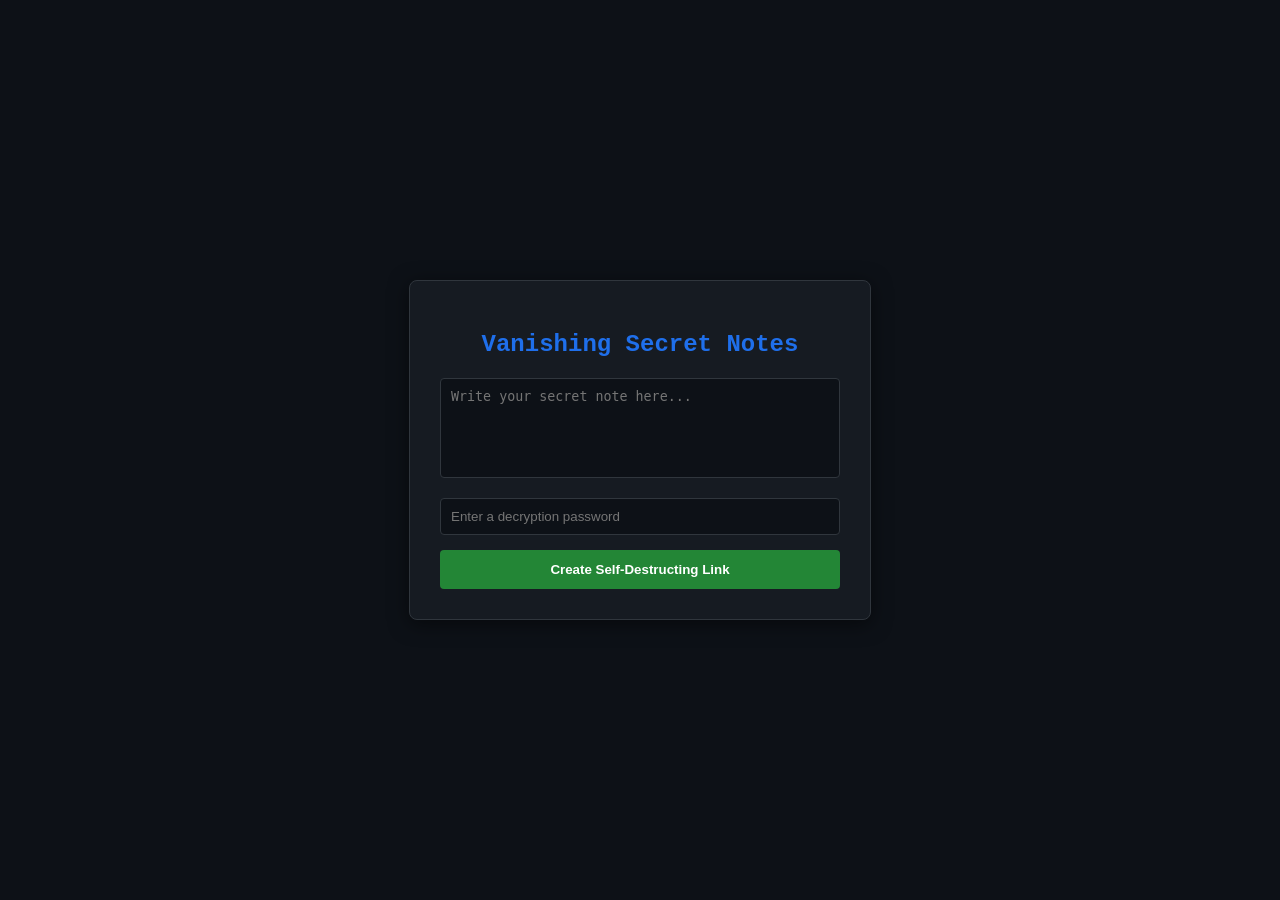
<file: index.html>
<!DOCTYPE html>
<html lang="en">
<head>
  <meta charset="UTF-8">
  <meta name="viewport" content="width=device-width, initial-scale=1.0">
  <title>Vanishing Secret Notes</title>
  <link rel="stylesheet" href="style.css">
</head>
<body>
  <div class="container">
    <h2>Vanishing Secret Notes</h2>
    <textarea id="note-text" placeholder="Write your secret note here..."></textarea>
    <input type="password" id="note-password" placeholder="Enter a decryption password">
    <button id="burn-btn">Create Self-Destructing Link</button>
    
    <div id="link-output" class="hidden">
      <p>Share this secret link (It will work ONLY ONCE):</p>
      <input type="text" id="share-url" readonly onclick="this.select()">
    </div>
  </div>
  <script src="app.js"></script>
</body>
</html>
</file>
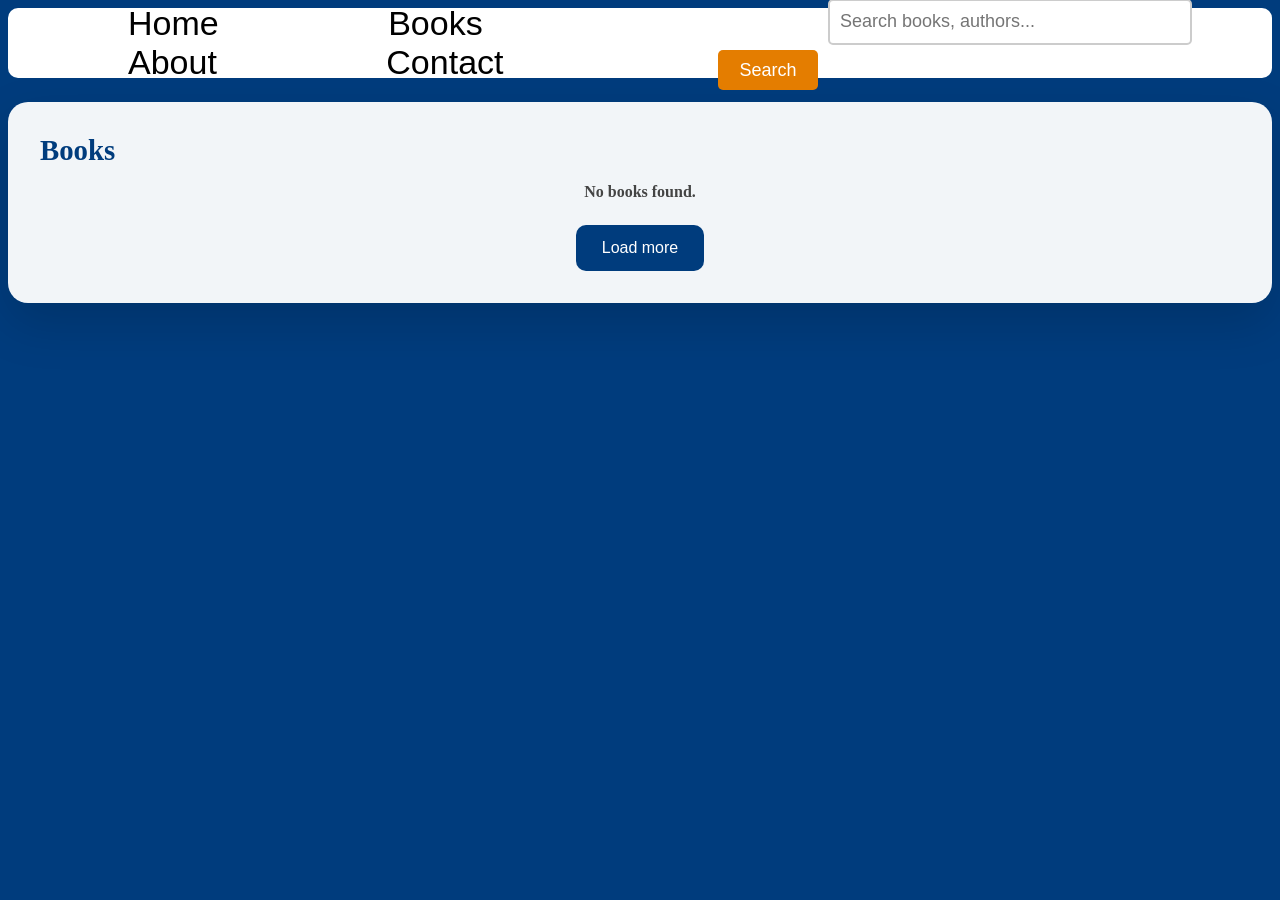
<file: Book.html>
<!DOCTYPE html>
<html lang="en">
<head>
    <meta charset="UTF-8">
    <meta name="viewport" content="width=device-width, initial-scale=1.0">
    <title>BookShop-ForYou</title>
    <link rel="stylesheet" href="Book.css">
</head>
<body>




    
    <nav id="navbar">
        <ul>
            <a href="Book.html">Home</a>
            <a href="#">Books</a>
            <a href="#">About</a>
            <a href="#">Contact</a>
        </ul>
        <div class="search-container">
            <input type="text" placeholder="Search books, authors..." id="search" autocomplete="off">
            <button id="searchButton">Search</button>
            <ul id="searchSuggestions" class="search-suggestions" hidden></ul>
        </div>
    </nav>


    <main class="content">
        <section class="results-panel">
            <div class="results-heading">
                <h2>Books</h2>
                <p id="resultCount" style="display:none;"></p>
            </div>
            <ul id="bookList" class="book-list" aria-live="polite"></ul>
            <button id="loadMoreButton" class="load-more">Load more</button>
        </section>

        <section class="results-panel" id="relatedBooksSection" style="display: none; margin-top: 3rem;">
            <div class="results-heading">
                <h2>Related Books</h2>
            </div>
            <ul id="relatedBooksList" class="book-list" aria-live="polite"></ul>
        </section>
    </main>

<script src="Book.js"></script>
    </body>
</html>
</file>
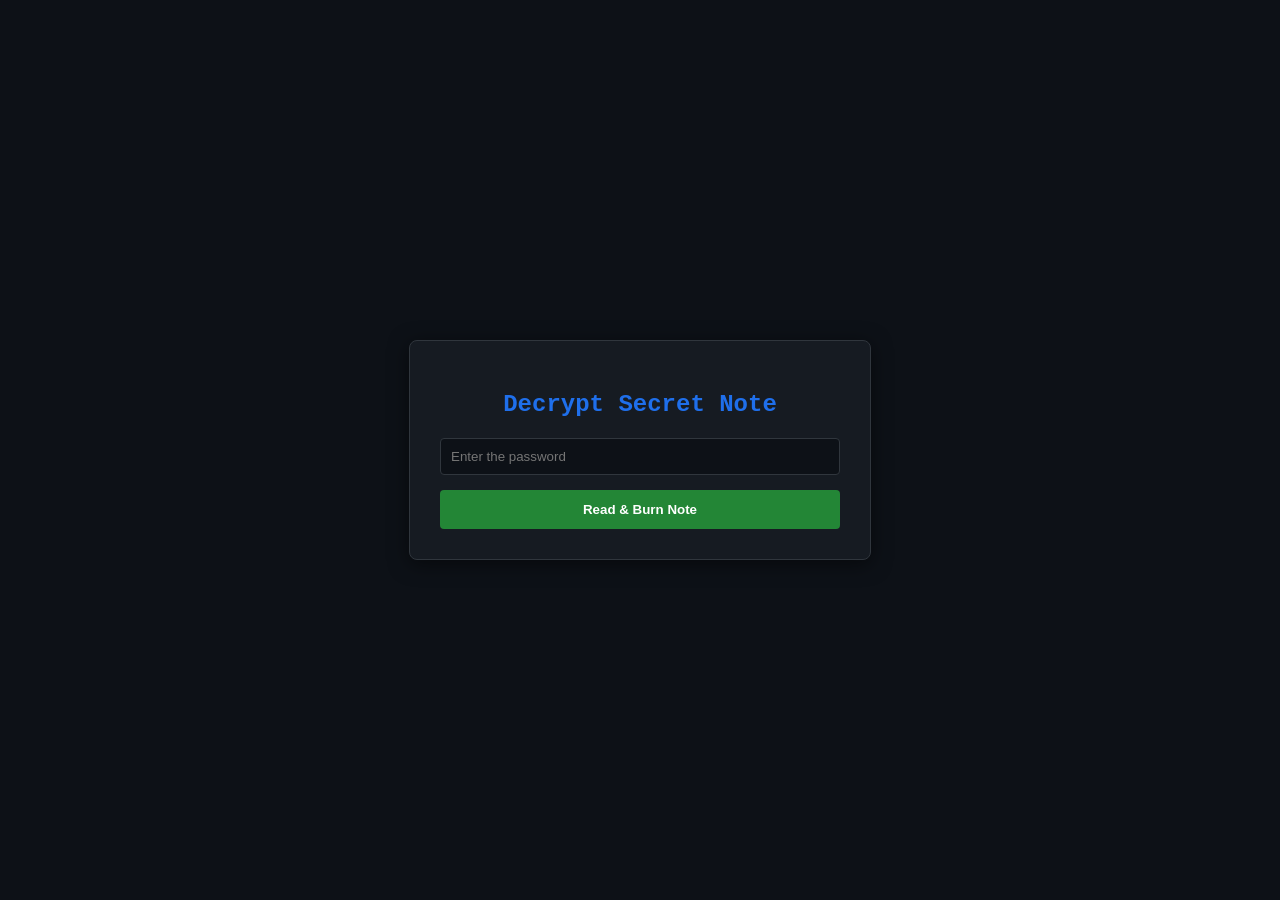
<file: view.html>
<!DOCTYPE html>
<html lang="en">
<head>
  <meta charset="UTF-8">
  <meta name="viewport" content="width=device-width, initial-scale=1.0">
  <title>Decrypt Secret Note</title>
  <link rel="stylesheet" href="style.css">
</head>
<body>
  <div class="container">
    <h2> Decrypt Secret Note</h2>
    <div id="password-area">
      <input type="password" id="decrypt-password" placeholder="Enter the password">
      <button id="view-btn">Read & Burn Note</button>
    </div>
    
    <div id="secret-content" class="hidden">
      <h3>💥 This note has been destroyed from the server:</h3>
      <div id="decrypted-text"></div>
    </div>
  </div>
  <script src="app.js"></script>
</body>
</html>
</file>
<file: style.css>
body {
  font-family: 'Courier New', Courier, monospace;
  background-color: #0d1117;
  color: #58a6ff;
  display: flex;
  justify-content: center;
  align-items: center;
  height: 100vh;
  margin: 0;
}
.container {
  background-color: #161b22;
  border: 1px solid #30363d;
  padding: 30px;
  border-radius: 8px;
  width: 400px;
  box-shadow: 0 4px 20px rgba(0,0,0,0.5);
}
h2 { text-align: center; color: #1f6feb; }
textarea, input {
  width: 100%;
  padding: 10px;
  margin-bottom: 15px;
  background-color: #0d1117;
  border: 1px solid #30363d;
  color: #c9d1d9;
  border-radius: 4px;
  box-sizing: border-box;
}
textarea { height: 100px; resize: none; }
button {
  width: 100%;
  padding: 12px;
  background-color: #238636;
  border: none;
  color: white;
  font-weight: bold;
  border-radius: 4px;
  cursor: pointer;
}
button:hover { background-color: #2ea043; }
.hidden { display: none; }
#decrypted-text {
  background: #21262d;
  padding: 15px;
  border-radius: 4px;
  color: #ff7b72;
  white-space: pre-wrap;
}
</file>
<file: Book.css>
body{
    background-color: #003c7d;
    scrollbar-width: none;
}

body::-webkit-scrollbar {
    display: none;
}

#navbar{
    background-color: white;
    width: 100%;
    height: 70px;
    max-width: 100%;
    min-height:20px ;
    color: black;
    font-size: 34px;
    font-family:'Franklin Gothic Medium', 'Arial Narrow', Arial, sans-serif;
    font-weight:500;
    display: inline-flex;
    align-items: center;
    justify-content: left;
    border-radius:10px;
}

a {
    text-decoration: none;
    color: black;
    margin: 0 80px;
    display: inline-block; 
    transition: transform 0.4s ease, color 0.3s ease; 
}

a:hover {
    color: #e47d00;
    transform: scale(1.1);
}

#search{
    width: 340px;
    height: 22px;
    border: 2px solid #ccc;
    border-radius: 5px;
    padding: 10px;
    margin: 0 80px;
    font-size: 18px;
    transition: all 0.3s ease;
}

#search:focus {
    border-color: #e47d00;
    box-shadow: 0 0 8px rgba(228, 125, 0, 0.3);
    outline: none;
}
#searchButton{
    margin-left:-30px;
    width: 100px;
    height: 40px;
    background-color: #e47d00;
    color: white;
    border: none;
    border-radius: 5px;
    cursor: pointer;
    font-size: 18px;
    transition: background-color 0.3s ease, transform 0.3s ease;
}
#searchButton:hover{
    background-color: #ff9c33;
    transform: scale(1.1);
}

.search-container {
    position: relative;
}

.search-suggestions {
    position: absolute;
    top: 100%;
    left: 80px;
    right: auto;
    width: 340px;
    background: white;
    border: 2px solid #e47d00;
    border-top: none;
    border-radius: 0 0 5px 5px;
    list-style: none;
    margin: 0;
    padding: 0;
    max-height: 300px;
    overflow-y: auto;
    z-index: 1000;
    box-shadow: 0 8px 16px rgba(0, 0, 0, 0.1);
}

.search-suggestions:not([hidden]) {
    display: block;
    animation: slideDown 0.2s ease;
}

@keyframes slideDown {
    from {
        opacity: 0;
        transform: translateY(-10px);
    }
    to {
        opacity: 1;
        transform: translateY(0);
    }
}

.search-suggestion-item {
    padding: 12px 16px;
    border-bottom: 1px solid #f0f0f0;
    cursor: pointer;
    transition: background-color 0.2s ease, color 0.2s ease;
    color: #333;
    font-size: 14px;
}

.search-suggestion-item:hover,
.search-suggestion-item.selected {
    background-color: #f5f5f5;
    color: #e47d00;
    padding-left: 20px;
}

.search-suggestion-item:last-child {
    border-bottom: none;
}

.search-suggestion-item strong {
    color: #003c7d;
    font-weight: 600;
}

.search-suggestion-category {
    padding: 8px 16px;
    background-color: #f9f9f9;
    font-size: 12px;
    font-weight: 700;
    color: #666;
    text-transform: uppercase;
    border-bottom: 1px solid #e0e0e0;
}

.content{
    width: 100%;
    margin: 24px auto;
    color: #f5f5f5;
}

.results-panel{
    background: rgba(255,255,255,0.95);
    border-radius: 20px;
    padding: 32px;
    box-shadow: 0 20px 50px rgba(0,0,0,0.15);
    overflow: hidden;
}

.results-heading{
    display: flex;
    align-items: baseline;
    justify-content: space-between;
    gap: 20px;
    margin-bottom: 16px;
}

.results-heading h2{
    margin: 0;
    color: #003c7d;
    font-size: 1.8rem;
}

.results-heading p{
    margin: 0;
    color: #555;
    font-size: 0.98rem;
    animation: fadeIn 0.3s ease;
}

@keyframes fadeIn {
    from {
        opacity: 0;
    }
    to {
        opacity: 1;
    }
}

.book-list{
    list-style: none;
    margin: 0;
    padding: 0;
    display: grid;
    grid-template-columns: repeat(auto-fit, minmax(280px, 1fr));
    gap: 3rem;
}

#relatedBooksList {
    grid-template-columns: repeat(auto-fit, minmax(220px, 1fr));
    gap: 2rem;
}

#relatedBooksList .brutalist-card__cover,
#relatedBooksList .brutalist-card__cover-placeholder {
    height: 300px;
}

#relatedBooksList .brutalist-card {
    padding: 1rem;
}

#relatedBooksList .brutalist-card__message {
    font-size: 0.8rem;
}

#relatedBooksList .brutalist-card__button {
    padding: 0.75rem 1.5rem;
    font-size: 0.9rem;
}

.brutalist-card {
  width: 100%;
  border: 4px solid #000;
  background-color: #fff;
  padding: 1.5rem;

  font-family: "Arial", sans-serif;
  display: flex;
  flex-direction: column;
}

.brutalist-card__cover {
  width: 100%;
  height: 380px;
  object-fit: cover;
  margin-bottom: 1.5rem;
  border: none;
  box-shadow: 0 12px 30px rgba(0, 0, 0, 0.3);
  transition: all 0.3s ease;
  display: block;
}

.brutalist-card__cover:hover {
  transform: translateY(-4px);
  box-shadow: 0 20px 40px rgba(0, 0, 0, 0.4);
}

.brutalist-card__cover-placeholder {
  width: 100%;
  height: 380px;
  background-color: #e8eef8;
  display: flex;
  align-items: center;
  justify-content: center;
  margin-bottom: 1.5rem;
  border: none;
  color: #888;
  font-weight: 600;
  font-size: 0.85rem;
  box-shadow: 0 12px 30px rgba(0, 0, 0, 0.3);
}

.brutalist-card__header {
  display: flex;
  align-items: center;
  gap: 1rem;
  margin-bottom: 1rem;
  border-bottom: 2px solid #000;
  padding-bottom: 1rem;
}

.brutalist-card__icon {
  flex-shrink: 0;
  display: flex;
  align-items: center;
  justify-content: center;
  background-color: #000;
  padding: 0.5rem;
}

.brutalist-card__icon svg {
  height: 1.3rem;
  width: 1.3rem;
  fill: #fff;
}

.brutalist-card__alert {
  font-weight: 900;
  color: #000;
  font-size: 1.25rem;
  text-transform: uppercase;
  flex: 1;
  overflow: hidden;
  text-overflow: ellipsis;
  white-space: nowrap;
}

.brutalist-card__message {
  margin-top: 0.75rem;
  color: #000;
  font-size: 0.9rem;
  line-height: 1.4;
  padding-bottom: 1rem;
  font-weight: 600;
  overflow: hidden;
  text-overflow: ellipsis;
  display: -webkit-box;
  -webkit-line-clamp: 3;
  -webkit-box-orient: vertical;
  max-height: 4.5em;
}

.brutalist-card__description {
  margin-top: 0.75rem;
  color: #000;
  font-size: 0.85rem;
  line-height: 1.3;
  overflow: hidden;
  text-overflow: ellipsis;
  display: -webkit-box;
  -webkit-line-clamp: 2;
  -webkit-box-orient: vertical;
  max-height: 2.8em;
}

.brutalist-card__actions {
  margin-top: 1.2rem;
  display: flex;
  flex-direction: column;
  gap: 1rem;
  align-items: center;
}

.brutalist-card__button {
  display: flex;
  align-items: center;
  justify-content: center;
  padding: 1rem 2rem;
  text-align: center;
  font-size: 1rem;
  font-weight: 700;
  text-transform: uppercase;
  letter-spacing: 1px;
  border: 3px solid #000;
  background-color: #fff;
  color: #000;
  position: relative;
  transition: all 0.2s ease;
  box-shadow: 6px 6px 0 #000;
  overflow: hidden;
  text-decoration: none;
  cursor: pointer;
  border-radius: 2px;
  width: 90%;
  max-width: 180px;
}

.brutalist-card__button--read {
  background-color: #000;
  color: #fff;
}

.brutalist-card__button::before {
  content: "";
  position: absolute;
  top: 0;
  left: -100%;
  width: 100%;
  height: 100%;
  background: linear-gradient(
    120deg,
    transparent,
    rgba(255, 255, 255, 0.3),
    transparent
  );
  transition: all 0.6s;
}

.brutalist-card__button:hover::before {
  left: 100%;
}

.brutalist-card__button:hover {
  transform: translate(-2px, -2px);
  box-shadow: 8px 8px 0 #000;
  font-weight: 900;
}

.brutalist-card__button--mark:hover {
  background: linear-gradient(135deg, #296fbb, #3d89d6);
  border-color: #1a4a7f;
  color: #fff;
  box-shadow: 8px 8px 0 #0d2847;
}

.brutalist-card__button--read:hover {
  background: linear-gradient(135deg, #30d602, #4cff28);
  border-color: #009703;
  color: #000000;
  box-shadow: 8px 8px 0 #00662e;
}

.brutalist-card__button:active {
  transform: translate(3px, 3px);
  box-shadow: 2px 2px 0 #000;
}

.book-card.no-results{
    text-align: center;
    font-weight: 600;
    color: #444;
}

.load-more{
    display: block;
    margin: 24px auto 0;
    padding: 14px 26px;
    background: #003c7d;
    border: none;
    color: white;
    border-radius: 10px;
    cursor: pointer;
    font-size: 1rem;
    transition: background-color 0.3s ease, transform 0.2s ease;
}

.load-more:hover{
    background: #0065c8;
    transform: translateY(-1px);
}

.book-modal {
    display: none;
    position: fixed;
    top: 0;
    left: 0;
    width: 100%;
    height: 100%;
    background-color: rgba(0, 0, 0, 0.7);
    z-index: 999999;
    align-items: center;
    justify-content: center;
    overflow-y: auto;
    scrollbar-width: none;
}

.book-modal::-webkit-scrollbar {
    display: none;
}

.book-modal.active {
    display: flex;
}

.book-modal__content {
    background-color: #fff;
    border: 4px solid #000;
    border-radius: 10px;
    padding: 2rem;
    max-width: 600px;
    width: 90%;
    max-height: 90vh;
    overflow-y: auto;
    scrollbar-width: none;
    box-shadow: 0 20px 60px rgba(0, 0, 0, 0.3);
    position: relative;
}

.book-modal__content::-webkit-scrollbar {
    display: none;
}

.book-modal__close {
    position: absolute;
    top: 1rem;
    right: 1rem;
    background: none;
    border: 3px solid #000;
    font-size: 2rem;
    width: 50px;
    height: 50px;
    cursor: pointer;
    display: flex;
    align-items: center;
    justify-content: center;
    transition: all 0.2s ease;
    color: #000;
    font-weight: bold;
}

.book-modal__close:hover {
    background-color: #f0f0f0;
    transform: scale(1.1);
}

.book-modal__header {
    margin-bottom: 1.5rem;
    border-bottom: 3px solid #000;
    padding-bottom: 1rem;
}

.book-modal__header h2 {
    margin: 0;
    color: #003c7d;
    font-size: 1.8rem;
}

.book-modal__cover {
    width: 100%;
    max-width: 300px;
    margin: 1rem auto;
    display: block;
    border: 3px solid #000;
    border-radius: 5px;
}

.book-modal__info {
    margin: 1.5rem 0;
    padding: 1rem;
    background-color: #f9f9f9;
    border: 2px solid #000;
    border-radius: 5px;
}

.book-modal__info p {
    margin: 0.75rem 0;
    line-height: 1.6;
    font-size: 1rem;
}

.book-modal__description {
    margin-top: 1.5rem;
}

.book-modal__description h3 {
    color: #003c7d;
    border-bottom: 2px solid #000;
    padding-bottom: 0.5rem;
    margin-bottom: 1rem;
}

.book-modal__description p {
    line-height: 1.8;
    color: #333;
    font-size: 1rem;
}


@media (max-width: 600px) {
    #navbar{
        display: flex;
        flex-direction: column;
        align-items: stretch;
        height: auto;
        padding: 8px 12px;
        font-size: 16px;
        gap: 8px;
        border-radius: 8px;
    }

    #navbar ul{
        display: flex;
        flex-wrap: wrap;
        gap: 8px;
        padding: 0 4px;
        margin: 0;
        align-items: center;
    }

    a{
        margin: 0 8px;
        font-size: 14px;
    }

    .search-container{
        width: 100%;
        display: flex;
        gap: 8px;
        padding: 4px 0;
        box-sizing: border-box;
    }

    #search{
        width: 100%;
        margin: 0;
        font-size: 16px;
        height: 40px;
        padding: 8px;
    }

    #searchButton{
        margin-left: 0;
        width: 84px;
        height: 40px;
        font-size: 16px;
    }

    .search-suggestions{
        left: 0;
        width: calc(100%);
        box-sizing: border-box;
    }

    .content{
        margin: 12px;
    }

    .results-panel{
        padding: 16px;
        border-radius: 12px;
    }

    .results-heading h2{
        font-size: 1.25rem;
    }

    .book-list{
        gap: 1.25rem;
        grid-template-columns: repeat(auto-fit, minmax(180px, 1fr));
        justify-content: center;
    }

    .brutalist-card__cover,
    .brutalist-card__cover-placeholder{
        height: 220px;
    }

    .brutalist-card{
        padding: 1rem;
        max-width: 420px;
        margin: 0 auto;
    }

    .brutalist-card__actions{
        flex-direction: column;
        gap: 0.75rem;
        align-items: stretch;
    }

    .brutalist-card__button{
        width: 100%;
        max-width: none;
    }

    .book-modal__content{
        max-width: 92%;
        padding: 1rem;
    }
}

@media (max-width: 360px){
    #navbar{ font-size: 14px; }
    a{ margin: 0 6px; font-size: 12px; }
    .results-heading h2{ font-size: 1.1rem; }
    .brutalist-card__cover, .brutalist-card__cover-placeholder{ height: 180px; }
}
</file>
